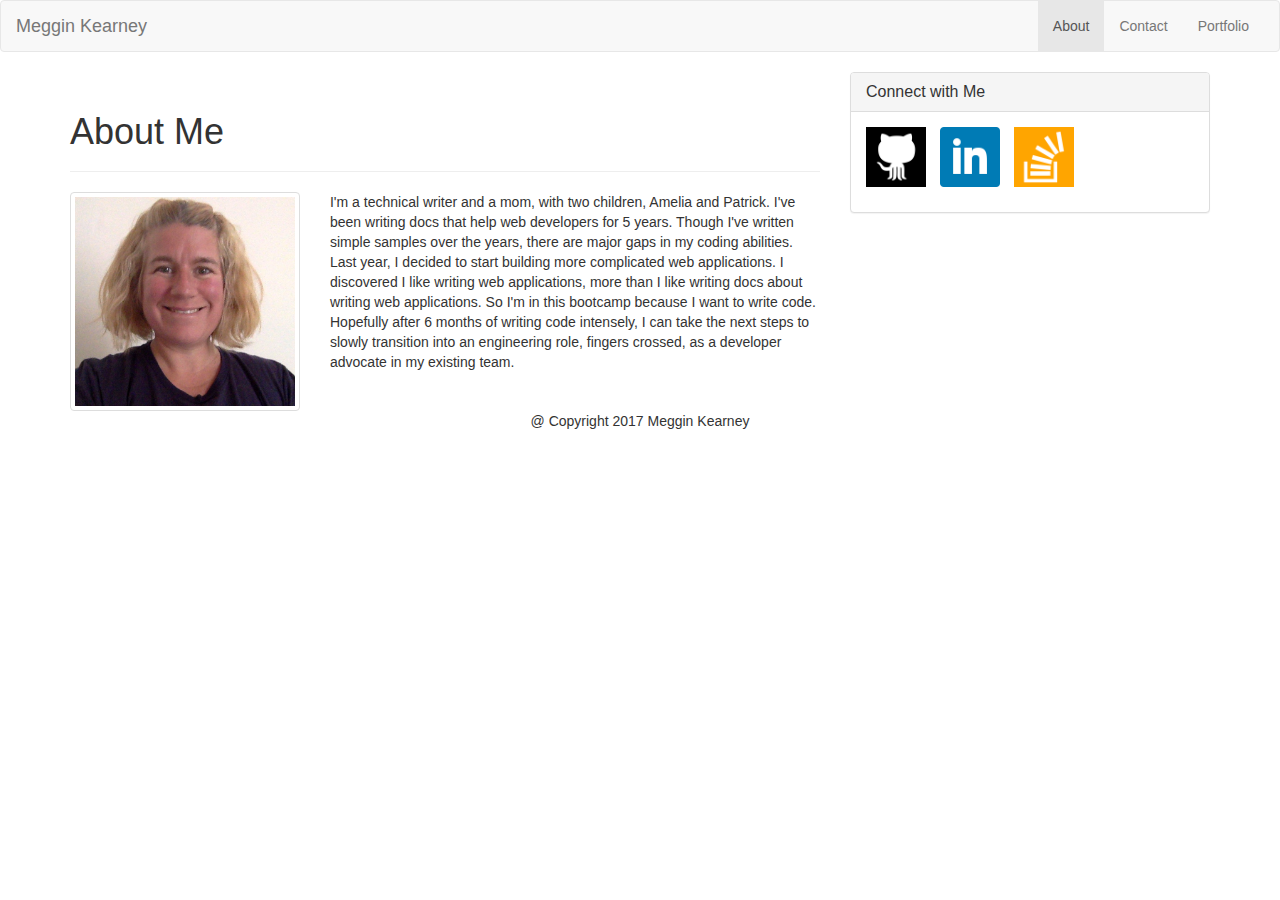
<file: index.html>
<!DOCTYPE html>
<html lang="en-us">
<head>
	<!-- Document responsive across devices. -->
	<meta name="viewport" content="width=device-width, initial-scale=1">
		<!-- Latest compiled and minified CSS -->
	<link rel="stylesheet" href="https://maxcdn.bootstrapcdn.com/bootstrap/3.3.7/css/bootstrap.min.css">
	<!-- Document's character set. -->
    <meta charset="UTF-8">
	<title>My Portfolio</title>
	<!-- Linking CSS -->
	<link rel="stylesheet" type="text/css" href="assets/css/style.css">
	<!-- Linking Google Fonts -->
	<link rel="stylesheet" type="text/css"
	      href="https://fonts.googleapis.com/css?family=Montserrat">
</head>
<body>

	<nav class="navbar navbar-default">
	  <div class="container-fluid">
	    <!-- Brand and toggle get grouped for better mobile display -->
	    <div class="navbar-header">
	      <button type="button" class="navbar-toggle collapsed" data-toggle="collapse" data-target="#bs-example-navbar-collapse-1" aria-expanded="false">
	        <span class="sr-only">Toggle navigation</span>
	        <span class="icon-bar"></span>
	        <span class="icon-bar"></span>
	        <span class="icon-bar"></span>
	      </button>
	      <a class="navbar-brand" href="index.html">Meggin Kearney</a>
	    </div>

	    <!-- Collect the nav links, forms, and other content for toggling -->
	    <div class="collapse navbar-collapse" id="bs-example-navbar-collapse-1">
	      <ul class="nav navbar-nav navbar-right">
	        <li class="active"><a href="index.html">About <span class="sr-only">(current)</span></a></li>
	        <li><a href="contact.html">Contact</a></li>
	        <li><a href="portfolio.html">Portfolio</a></li>
	      </ul>
	    </div><!-- /.navbar-collapse -->
	  </div><!-- /.container-fluid -->
	</nav>
	<!--End navigation-->

	<div class="container">
		<div class="row">
			<div class="col-md-8">
				<div class="page-header">
				  <h1>About Me</h1>
				</div>
				  <div class="row">
				  	<div class="col-md-4">
				  		<img class="img-thumbnail pull-left" src="assets/images/meggin.png" alt="Bio picture">
				  	</div>
				  	<div class="col-md-8">
				  		<p>
				  			I'm a technical writer and a mom, with two children, Amelia and Patrick.
				        	I've been writing docs that help web developers for 5 years.
				        	Though I've written simple samples over the years,
				        	there are major gaps in my coding abilities.
				       		Last year, I decided to start building more complicated web applications.
				        	I discovered I like writing web applications,
				        	more than I like writing docs about writing web applications.
				        	So I'm in this bootcamp because I want to write code.
				        	Hopefully after 6 months of writing code intensely,
				        	I can take the next steps to slowly transition into an engineering role,
				        	fingers crossed, as a developer advocate in my existing team.
				  		</p>
				  	</div>
				</div>
			</div>
			<div class="col-md-4">
				<div class="panel panel-default">
				  <div class="panel-heading">
				    <h3 class="panel-title">Connect with Me</h3>
				  </div>
				  <div class="panel-body">
				  	<ul class="list-inline">
				  		<li><a href="https://github.com/Meggin"><img class="icon" src="assets/images/github-128.png" alt="GitHub Profile"></a></li>
				  	  	<li><a href="https://www.linkedin.com/in/meggin-kearney-553b3373"><img class="icon" src="assets/images/square-linkedin-128.png" alt="LinkedIn Profile"></a></li>
				  	  	<li><a href="http://stackoverflow.com/users/2145598/meggin-kearney"><img class="icon" src="assets/images/stackoverflow.png" alt="StackOverflow Profile"></a></li>
				  	</ul>
				  </div>
				</div>
			</div>
		</div>
		<!-- End main content -->

		<!-- Footer starts here. -->
		<footer class="row">
			<p class="text-center">
				&#64; Copyright 2017 Meggin Kearney
			</p>
		</footer>
	</div>

	<!-- jQuery (necessary for Bootstrap's JavaScript plugins) -->
    <script src="https://ajax.googleapis.com/ajax/libs/jquery/1.12.4/jquery.min.js"></script>
    <!-- Include all compiled plugins (below), or include individual files as needed -->
    <script src="https://maxcdn.bootstrapcdn.com/bootstrap/3.3.7/js/bootstrap.min.js"></script>
</body>
</html>
</file>
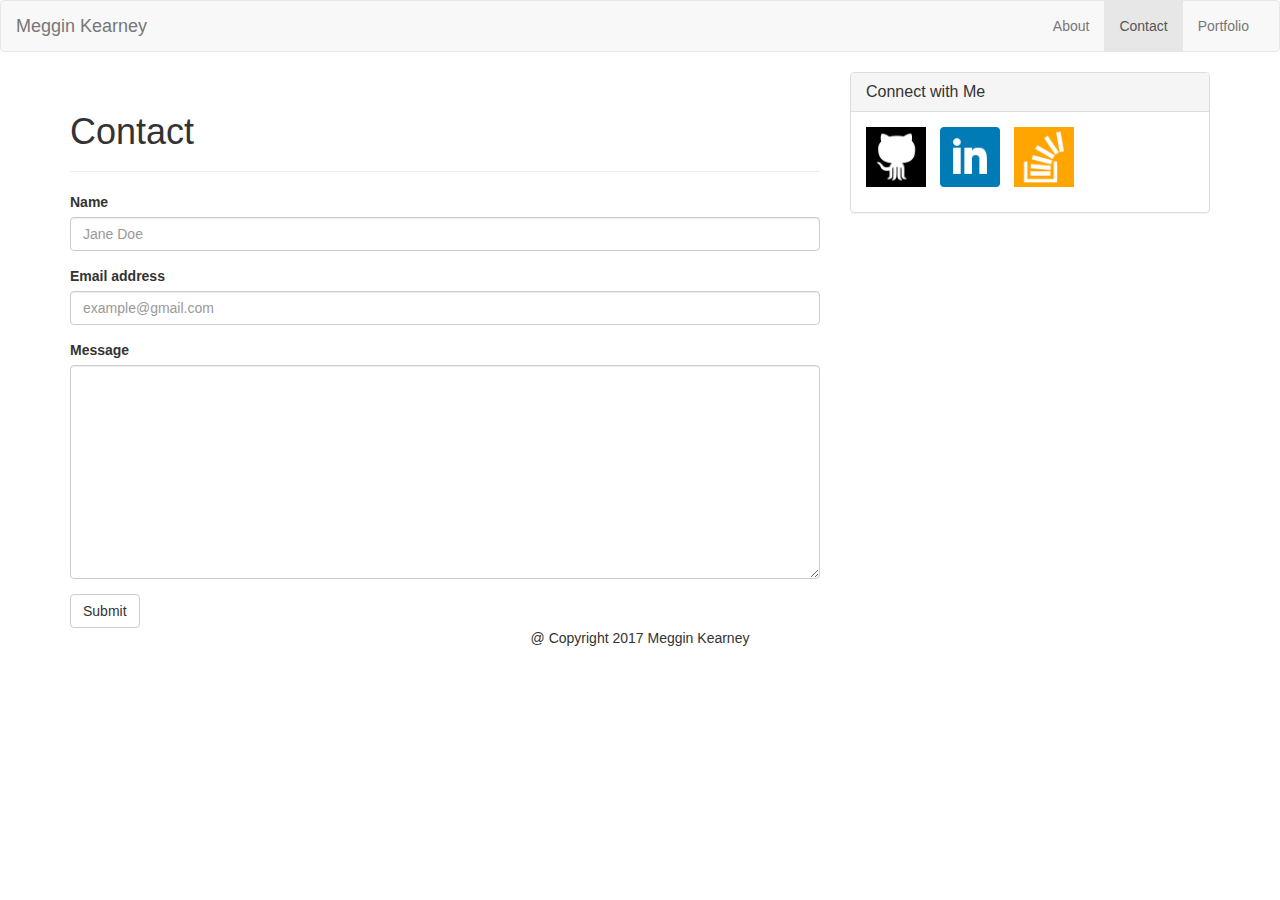
<file: contact.html>
<!DOCTYPE html>
<html lang="en-us">
<head>
	<!-- Document responsive across devices. -->
	<meta name="viewport" content="width=device-width, initial-scale=1">
		<!-- Latest compiled and minified CSS -->
	<link rel="stylesheet" href="https://maxcdn.bootstrapcdn.com/bootstrap/3.3.7/css/bootstrap.min.css">
	<!-- Document's character set. -->
    <meta charset="UTF-8">
	<title>My Portfolio</title>
	<!-- Linking CSS -->
	<link rel="stylesheet" type="text/css" href="assets/css/style.css">
	<!-- Linking Google Fonts -->
	<link rel="stylesheet" type="text/css"
	      href="https://fonts.googleapis.com/css?family=Montserrat">
</head>
<body>

	<nav class="navbar navbar-default">
	  <div class="container-fluid">
	    <!-- Brand and toggle get grouped for better mobile display -->
	    <div class="navbar-header">
	      <button type="button" class="navbar-toggle collapsed" data-toggle="collapse" data-target="#bs-example-navbar-collapse-1" aria-expanded="false">
	        <span class="sr-only">Toggle navigation</span>
	        <span class="icon-bar"></span>
	        <span class="icon-bar"></span>
	        <span class="icon-bar"></span>
	      </button>
	      <a class="navbar-brand" href="index.html">Meggin Kearney</a>
	    </div>

	    <!-- Collect the nav links, forms, and other content for toggling -->
	    <div class="collapse navbar-collapse" id="bs-example-navbar-collapse-1">
	      <ul class="nav navbar-nav navbar-right">
	        <li><a href="index.html">About</a></li>
	        <li class="active"><a href="contact.html">Contact <span class="sr-only">(current)</span></a></li>
	        <li><a href="portfolio.html">Portfolio</a></li>
	      </ul>
	    </div><!-- /.navbar-collapse -->
	  </div><!-- /.container-fluid -->
	</nav>

	<div class="container">
		<div class="row">
			<div class="col-md-8">
				<div class="page-header">
				  <h1>Contact</h1>
				</div>

				<form>
				  <div class="form-group">
				    <label for="exampleInputName1">Name</label>
				    <input type="name" class="form-control" id="exampleInputName1" placeholder="Jane Doe">
				  </div>
				  <div class="form-group">
				    <label for="exampleInputEmail1">Email address</label>
				    <input type="email" class="form-control" id="exampleInputEmail1" placeholder="example@gmail.com">
				  </div>
				  <div class="form-group">
				    <label for="exampleInputText1">Message</label>
				    <textarea class="form-control" rows="10"></textarea>
				  </div>
				  <button type="submit" class="btn btn-default">Submit</button>
				</form>
			</div>
			<div class="col-md-4">
				<div class="panel panel-default">
				  <div class="panel-heading">
				    <h3 class="panel-title">Connect with Me</h3>
				  </div>
				  <div class="panel-body">
				  	<ul class="list-inline">
				  		<li><a href="https://github.com/Meggin"><img class="icon" src="assets/images/github-128.png" alt="GitHub Profile"></a></li>
				  	  	<li><a href="https://www.linkedin.com/in/meggin-kearney-553b3373"><img class="icon" src="assets/images/square-linkedin-128.png" alt="LinkedIn Profile"></a></li>
				  	  	<li><a href="http://stackoverflow.com/users/2145598/meggin-kearney"><img class="icon" src="assets/images/stackoverflow.png" alt="StackOverflow Profile"></a></li>
				  	</ul>
				  </div>
				</div>
			</div>
		</div>
		<!-- End main content -->

		<!-- Footer starts here. -->
		<footer class="row">
			<p class="text-center">
				&#64; Copyright 2017 Meggin Kearney
			</p>
		</footer>
	</div>

	<!-- jQuery (necessary for Bootstrap's JavaScript plugins) -->
    <script src="https://ajax.googleapis.com/ajax/libs/jquery/1.12.4/jquery.min.js"></script>
    <!-- Include all compiled plugins (below), or include individual files as needed -->
    <script src="https://maxcdn.bootstrapcdn.com/bootstrap/3.3.7/js/bootstrap.min.js"></script>
</body>
</html>
</file>
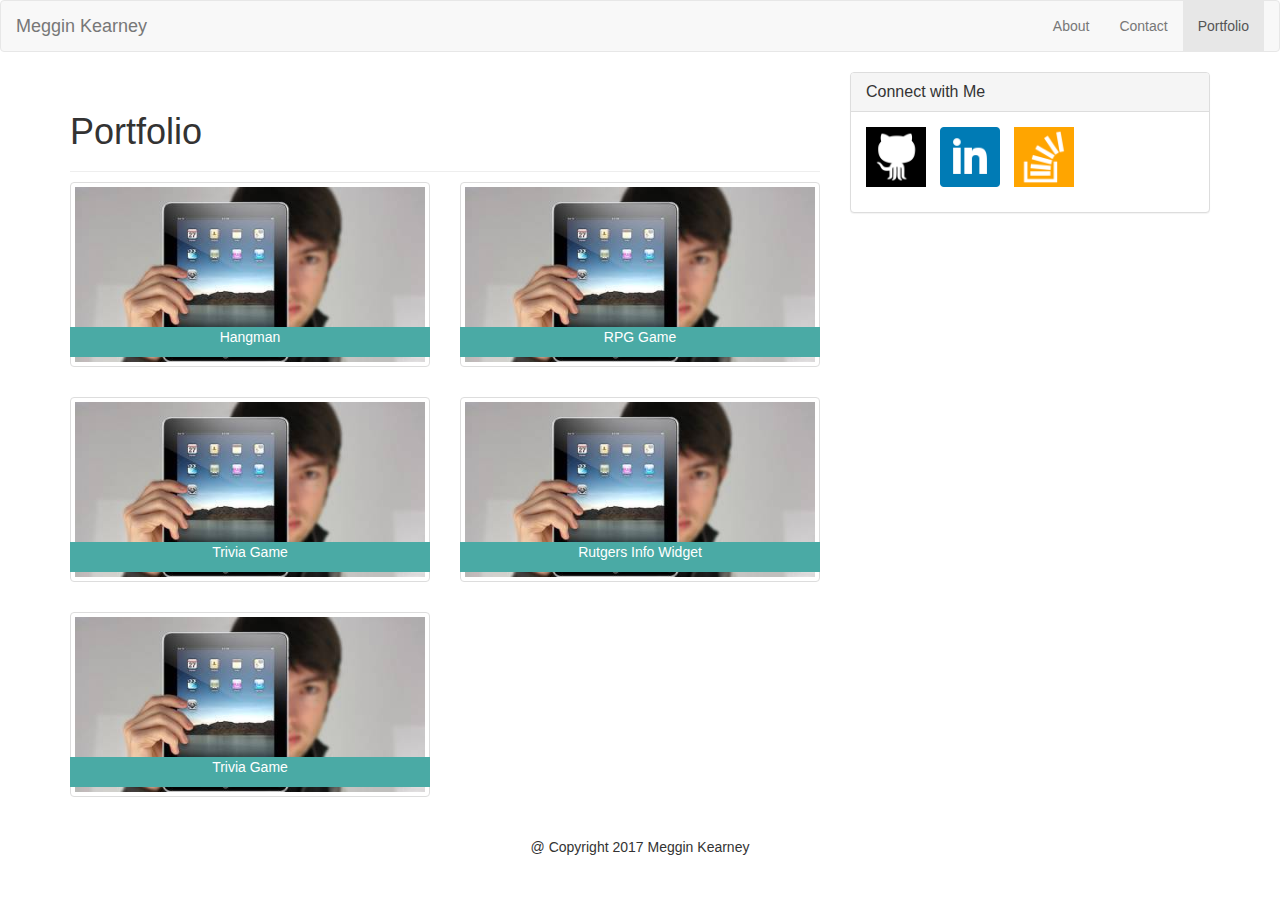
<file: portfolio.html>
<!DOCTYPE html>
<html lang="en-us">
<head>
	<!-- Document responsive across devices. -->
	<meta name="viewport" content="width=device-width, initial-scale=1">
		<!-- Latest compiled and minified CSS -->
	<link rel="stylesheet" href="https://maxcdn.bootstrapcdn.com/bootstrap/3.3.7/css/bootstrap.min.css">
	<!-- Document's character set. -->
    <meta charset="UTF-8">
	<title>My Portfolio</title>
	<!-- Linking CSS -->
	<link rel="stylesheet" type="text/css" href="assets/css/style.css">
	<!-- Linking Google Fonts -->
	<link rel="stylesheet" type="text/css"
	      href="https://fonts.googleapis.com/css?family=Montserrat">
</head>
<body>

	<nav class="navbar navbar-default">
	  <div class="container-fluid">
	    <!-- Brand and toggle get grouped for better mobile display -->
	    <div class="navbar-header">
	      <button type="button" class="navbar-toggle collapsed" data-toggle="collapse" data-target="#bs-example-navbar-collapse-1" aria-expanded="false">
	        <span class="sr-only">Toggle navigation</span>
	        <span class="icon-bar"></span>
	        <span class="icon-bar"></span>
	        <span class="icon-bar"></span>
	      </button>
	      <a class="navbar-brand" href="index.html">Meggin Kearney</a>
	    </div>

	    <!-- Collect the nav links, forms, and other content for toggling -->
	    <div class="collapse navbar-collapse" id="bs-example-navbar-collapse-1">
	      <ul class="nav navbar-nav navbar-right">
	        <li><a href="index.html">About</a></li>
	        <li><a href="contact.html">Contact</a></li>
	        <li class="active"><a href="portfolio.html">Portfolio <span class="sr-only">(current)</span></a></li>
	      </ul>
	    </div><!-- /.navbar-collapse -->
	  </div><!-- /.container-fluid -->
	</nav>

	<div class="container">
		<div class="row">
			<div class="col-md-8">
				<div class="page-header">
				  <h1>Portfolio</h1>
				</div>
				<div class="row">
					<div class="col-md-6">
						<img class="img-thumbnail project" src="assets/images/placeholder-1.jpg" alt="Project 1"><span class="project-title">Hangman</span>
					</div>
					<div class="col-md-6">
						<img class="img-thumbnail project" src="assets/images/placeholder-1.jpg" alt="Project 1"><span class="project-title">RPG Game</span>
					</div>
				</div>
				<div class="row">
					<div class="col-md-6">
						<img class="img-thumbnail project" src="assets/images/placeholder-1.jpg" alt="Project 1"><span class="project-title">Trivia Game</span>
					</div>
					<div class="col-md-6">
						<img class="img-thumbnail project" src="assets/images/placeholder-1.jpg" alt="Project 1"><span class="project-title">Rutgers Info Widget</span>
					</div>
				</div>
				<div class="row">
					<div class="col-md-6">
						<img class="img-thumbnail project" src="assets/images/placeholder-1.jpg" alt="Project 1"><span class="project-title">Trivia Game</span>
					</div>
					<div class="col-md-6">
					</div>
				</div>
			</div>
			<div class="col-md-4">
				<div class="panel panel-default">
				  <div class="panel-heading">
				    <h3 class="panel-title">Connect with Me</h3>
				  </div>
				  <div class="panel-body">
				  	<ul class="list-inline">
				  		<li><a href="https://github.com/Meggin"><img class="icon" src="assets/images/github-128.png" alt="GitHub Profile"></a></li>
				  	  	<li><a href="https://www.linkedin.com/in/meggin-kearney-553b3373"><img class="icon" src="assets/images/square-linkedin-128.png" alt="LinkedIn Profile"></a></li>
				  	  	<li><a href="http://stackoverflow.com/users/2145598/meggin-kearney"><img class="icon" src="assets/images/stackoverflow.png" alt="StackOverflow Profile"></a></li>
				  	</ul>
				  </div>
				</div>
			</div>
			</div>
	</div>
		<!-- End main content -->

		<!-- Footer starts here. -->
		<footer class="row">
			<p class="text-center">
				&#64; Copyright 2017 Meggin Kearney
			</p>
		</footer>
	</div>

	<!-- jQuery (necessary for Bootstrap's JavaScript plugins) -->
    <script src="https://ajax.googleapis.com/ajax/libs/jquery/1.12.4/jquery.min.js"></script>
    <!-- Include all compiled plugins (below), or include individual files as needed -->
    <script src="https://maxcdn.bootstrapcdn.com/bootstrap/3.3.7/js/bootstrap.min.js"></script>
</body>
</html>
</file>
<file: assets/css/style.css>
.custom-footer {
	background-color: #e7e7e7;
	width: 100%;
	position: absolute;
	bottom: 0;
}

.icon {
	width: 60px;
	height: auto;
	color: none;
	border-right: none;
}

/* Rotates social icon in contacts on hover. */
.icon:hover {
	transform: rotate(-10deg);
	-ms-transform: rotate(-10deg);
	-webkit-transform: rotate(-10deg);
	-moz-transform: rotate(-10deg);
	-o-transform: rotate(-10deg);
}

.box {
	display: inline-block;
	width: 100%;
	height: 10%;
	margin: 0%;
}

/* Rotates project in portfolio on hover. */
.box:hover {
	transform: rotate(-10deg);
	-ms-transform: rotate(-10deg);
	-webkit-transform: rotate(-10deg);
	-moz-transform: rotate(-10deg);
	-o-transform: rotate(-10deg);
}

.project {
	float: left;
	position: relative;
	top:	-10px;
	width: 100%;
}

.project-title {
	float: left;
	position: relative;
	top: -50px;
	width: 100%;
	height: 30px;
	background-color: #4aaaa5;
	color: #ffffff;
	text-align: center;
}
</file>
